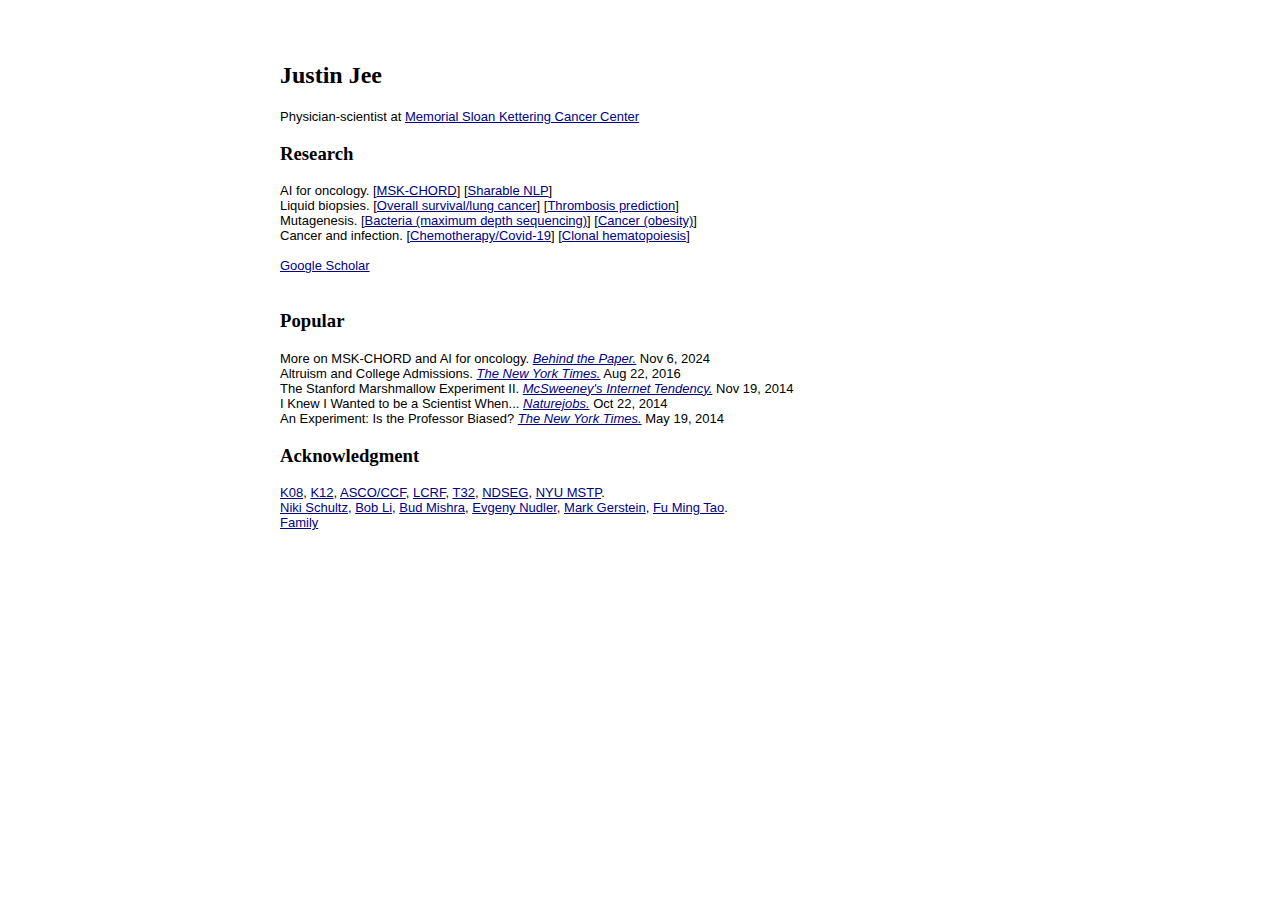
<file: index.html>
<html>
<head>
<title>Justin Jee</title>
<link rel="stylesheet" href="style.css">
</head>

<body bgcolor="#FFFFFF" text="#000000" link="#000088" alink="#FFFFFF" vlink="#999999">
<div id="main">

<h2><br><br>Justin Jee</h2>

<p>Physician-scientist at <a href="https://www.mskcc.org/cancer-care/doctors/justin-jee">Memorial Sloan Kettering Cancer Center</a></p>

<h3>Research</h3>
<p>AI for oncology. [<a href="https://www.nature.com/articles/s41586-024-08167-5">MSK-CHORD</a>] [<a href="https://www.nature.com/articles/s41467-024-54071-x">Sharable NLP</a>]</p>
<p>Liquid biopsies. [<a href="https://www.nature.com/articles/s41591-022-02047-z">Overall survival/lung cancer</a>] [<a href="https://www.nature.com/articles/s41591-024-03195-0">Thrombosis prediction</a>]</p>
<p>Mutagenesis. [<a href="https://www.ncbi.nlm.nih.gov/pmc/articles/PMC4940094/">Bacteria (maximum depth sequencing)</a>] [<a href="https://www.nature.com/articles/s41588-024-01969-3">Cancer (obesity)</a>]</p>
<p>Cancer and infection. [<a href="https://ascopubs.org/doi/abs/10.1200/JCO.20.01307">Chemotherapy/Covid-19</a>] [<a href="https://www.nature.com/articles/s41467-021-26138-6">Clonal hematopoiesis</a>]<p>
<br>
<p><a href="https://scholar.google.com/citations?user=uOrFOugAAAAJ&hl=en">Google Scholar</a></p><br>

<h3>Popular</h3>
<p>More on MSK-CHORD and AI for oncology. <i><a href="https://communities.springernature.com/posts/msk-chord-an-ai-enabled-24-950-patient-clinicogenomic-dataset-for-cancer-research">Behind the Paper.</a></i> Nov 6, 2024 </p>
<p>Altruism and College Admissions. <i><a href="http://www.nytimes.com/2016/08/22/opinion/altruism-and-college-admissions.html">The New York Times.</a></i> Aug 22, 2016 </p>
<p>The Stanford Marshmallow Experiment II. <i><a href="http://www.mcsweeneys.net/articles/the-stanford-marshmallow-experiment-ii">McSweeney's Internet Tendency.</a></i> Nov 19, 2014 </p>
<p>I Knew I Wanted to be a Scientist When... <i><a href="http://blogs.nature.com/naturejobs/2014/10/22/i-knew-i-wanted-to-be-a-scientist-when">Naturejobs.</a></i> Oct 22, 2014 </p>
<p>An Experiment: Is the Professor Biased? <i><a href="http://www.nytimes.com/2014/05/19/opinion/an-experiment-is-the-professor-biased.html?ref=opinion">The New York Times.</a></i> May 19, 2014 </p>

<h3>Acknowledgment</h3>
<p><a href="https://reporter.nih.gov/search/8LHBW0rWKESNip8c0FPnRQ/project-details/10985665">K08</a>, <a href="https://reporter.nih.gov/search/blCt_rPc1EKWR6UBqT2ucw/project-details/10692685">K12</a>, <a href="https://conferences.asco.org/am/conquer-cancer-grants-awards">ASCO/CCF</a>, <a href="https://www.lungcancerresearchfoundation.org/research/our-investigators/previously-funded-research/2021-lcrf-astrazeneca-research-grant-memorial-sloan-kettering-cancer-center-justin-jee-md-phd/">LCRF</a>, <a href="https://grantome.com/grant/NIH/T32-CA009207-36A1">T32</a>, <a href="https://ndseg.org/">NDSEG</a>, <a href="https://med.nyu.edu/research/vilcek-institute-graduate-biomedical-sciences/md-phd-program">NYU MSTP</a>. <br>
<a href="https://www.mskcc.org/research-areas/labs/nikolaus-schultz">Niki Schultz</a>, <a href="https://www.astrazeneca.com/our-company/our-people/bob-li.html">Bob Li</a>, <a href="http://cs.nyu.edu/mishra/">Bud Mishra</a>, <a href="http://nudlerlab.info">Evgeny Nudler</a>, <a href="http://www.gersteinlab.org/">Mark Gerstein</a>, <a href="https://scholar.google.com/citations?user=7NlvzkkAAAAJ&hl=en">Fu Ming Tao</a>.<br>
<a href="https://www.nytimes.com/2017/04/29/fashion/weddings/casey-klippel-justin-jee-married.html">Family</a></p><br>

</div>

<!-- Google tag (gtag.js) -->
<script async src="https://www.googletagmanager.com/gtag/js?id=G-C7SL0D9MSV"></script>
<script>
  window.dataLayer = window.dataLayer || [];
  function gtag(){dataLayer.push(arguments);}
  gtag('js', new Date());

  gtag('config', 'G-C7SL0D9MSV');
</script>
</body>

</html>
</file>
<file: style.css>
p {
  margin:0;
  font-family:"Helvetica";
  vertical-align: middle;
  font-size: small
}
audio {
  vertical-align: middle
}
div#main{
   width: 720px;
   margin-left: auto;
   margin-right: auto
}
h1,h2,h3{font-family:"Helvetica"
   font-weight: bold;
}
</file>
